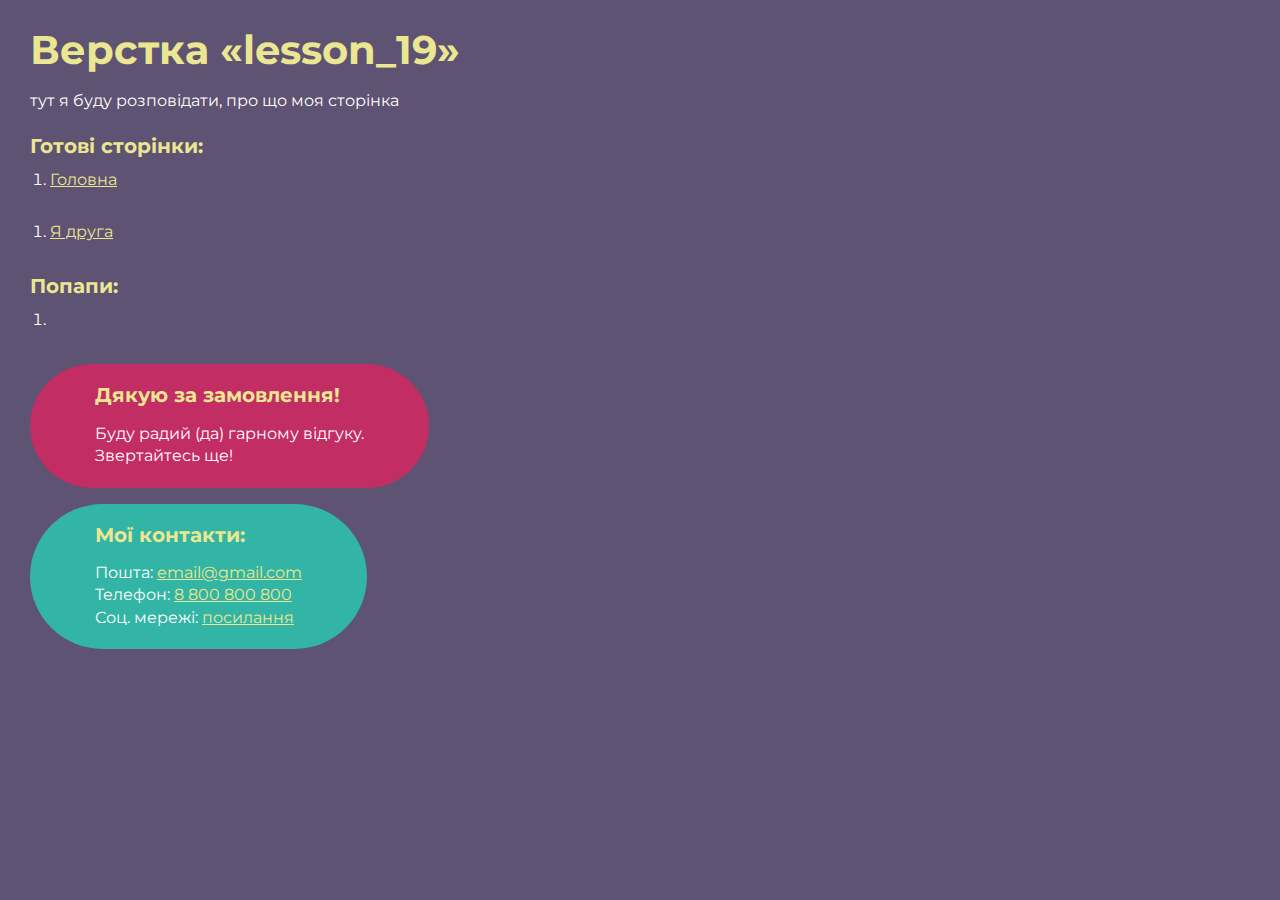
<file: index.html>
<!DOCTYPE html>
<html>

<head>
	<meta charset="UTF-8">
	<meta name="viewport" content="width=device-width, initial-scale=1.0">
	<title>Верстка «lesson_19»</title>
</head>

<body>
	<div class="rootpage">
		<h1>Верстка «lesson_19»</h1>
		<div class="rootpage__info">
			тут я буду розповідати, про що моя сторінка
		</div>
		<h2>Готові сторінки:</h2>
		<ol class="rootpage__list">
			<li><a target="_blank" href="home.html">Головна</a></li>
		</ol>
		<ol class="rootpage__list">
			<li><a target="_blank" href="page-2.html">Я друга</a></li>
		</ol>
		<h2>Попапи:</h2>
		<ol class="rootpage__list">
			<li><a target="_blank" href="home.html#"></a></li>
		</ol>
		<div class="rootpage__tnx">
			<h2>Дякую за замовлення!</h2>
			<p>Буду радий (да) гарному відгуку.</p>
			<p>Звертайтесь ще!</p>
		</div>
		<div class="rootpage__contacts">
			<h2>Мої контакти:</h2>
			<p>Пошта: <a href="mailto:email@gmail.com">email@gmail.com</a></p>
			<p>Телефон: <a href="tel:8800800800">8 800 800 800</a></p>
			<p>Соц. мережі: <a href="">посилання</a></p>
		</div>
	</div>
</body>
<style>
	@charset "UTF-8";
	@import url("https://fonts.googleapis.com/css?family=Montserrat:regular,700&display=swap");

	*,
	*::before,
	*::after {
		padding: 0px;
		margin: 0px;
		border: 0px;
		box-sizing: border-box;
	}

	html,
	body {
		height: 100%;
		margin: 0;
		padding: 0;
		min-width: 320px;
		width: 100%;
		color: #fff;
		background-color: #5e5373;
	}

	body {
		font-family: Montserrat;
		font-size: 100%;
		line-height: 1;
		font-size: 1rem;
	}

	a {
		text-decoration: underline;
		color: #ebe691
	}

	a:visited {
		text-decoration: underline;
		color: #aaa768;
	}

	a:hover {
		text-decoration: none;
	}

	ul li {
		list-style: none;
	}

	img {
		vertical-align: top;
	}

	.wrapper {
		width: 100%;
		min-height: 100%;
		overflow: hidden;
	}

	.rootpage {
		padding: 30px;
		display: flex;
		flex-direction: column;
		align-items: flex-start;
	}

	@media (max-width: 767px) {
		.rootpage {
			padding: 30px 15px;
		}
	}

	h1 {
		color: #ebe691;
		font-size: 2.5rem;
		margin: 0px 0px 1.25rem 0px;
	}

	@media (max-width: 767px) {
		h1 {
			font-size: 1.85rem;
			margin: 0px 0px 1.25rem 0px;
		}
	}

	h2 {
		color: #ebe691;
		font-size: 1.25rem;
		margin: 0px 0px 1rem 0px;
	}

	@media (max-width: 767px) {
		h2 {
			font-size: 1.125rem;
			margin: 0px 0px 1rem 0px;
		}
	}

	.rootpage__info {
		line-height: 140%;
		margin: 0px 0px 1.5rem 0px;
	}

	.rootpage__list {
		margin: 0px 0px 2.25rem 1.25rem;
	}

	.rootpage__list li:not(:last-child) {
		margin: 0px 0px 15px 0px;
	}

	.rootpage__contacts,
	.rootpage__tnx {
		border-radius: 200px;
		padding: 20px 65px;
		line-height: 140%;
	}

	@media (max-width: 767px) {

		.rootpage__contacts,
		.rootpage__tnx {
			border-radius: 40px;
			padding: 20px;
		}
	}

	.rootpage__contacts {
		background: #32b5a4;

	}

	.rootpage__contacts a {
		color: #ebe691;
	}

	.rootpage__tnx {
		background: #c22d63;
		margin: 0px 0px 1rem 0px;
	}
</style>

</html>
</file>
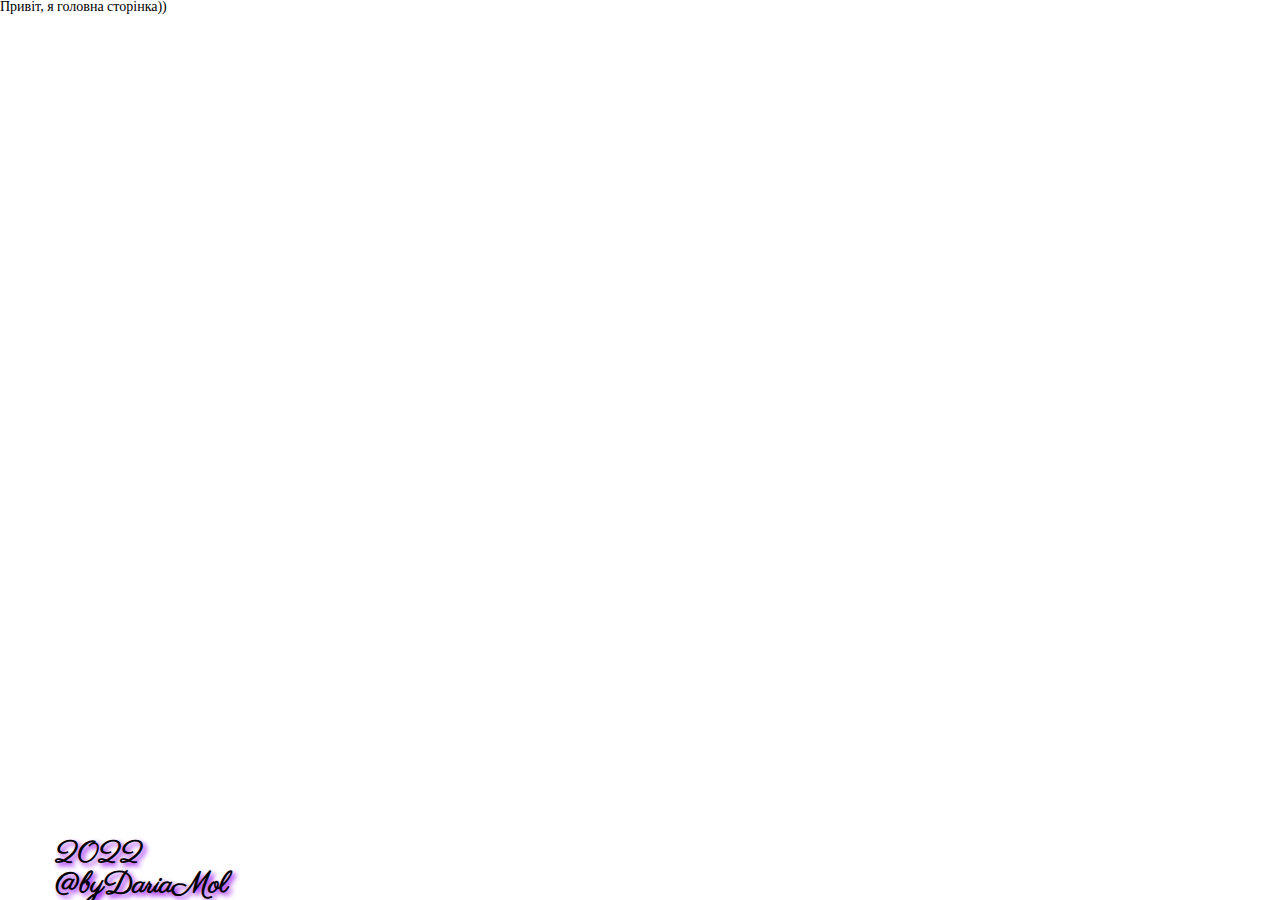
<file: home.html>
<!DOCTYPE html>
<html lang="en">

<head>
	<title>HomePage</title>
	<meta charset="UTF-8">
	<meta name="format-detection" content="telephone=no">
	<!-- <style>body{opacity: 0;}</style> -->
	<link rel="stylesheet" href="css/style.min.css?_v=20221114004027">
	<link rel="shortcut icon" href="favicon.ico">
	<!-- <meta name="robots" content="noindex, nofollow"> -->
	<meta name="viewport" content="width=device-width, initial-scale=1.0">
</head>

<body>
	<div class="wrapper">
		<header class="header">
			<div class="header__container">
			</div>
		</header>
		<main class="page">
			<h1>Привіт, я головна сторінка))</h1>
		</main>
		<footer class="footer">
			<div class="footer__container">
				<p class="footer__year">2022</p>
				<p class="footer__by">@byDariaMol</p>
			</div>
		</footer>
	</div>
	<!-- <div id="popup" aria-hidden="true" class="popup">
	<div class="popup__wrapper">
		<div class="popup__content">
			<button data-close type="button" class="popup__close">Закрыть</button>
			<div class="popup__text">
				Text
			</div>
		</div>
	</div>
</div> -->
	<script src="js/app.min.js?_v=20221114004027"></script>
</body>

</html>
</file>
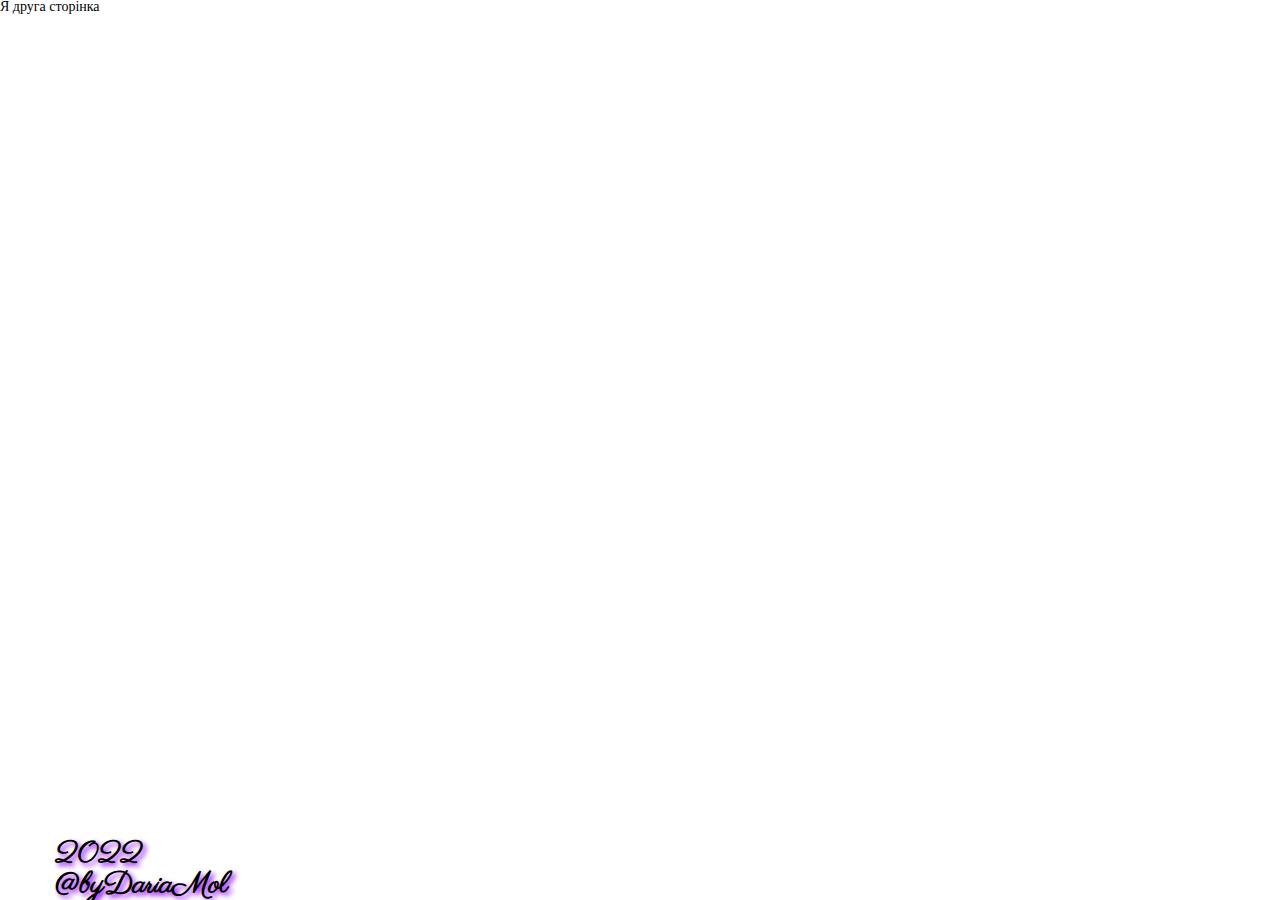
<file: page-2.html>
<!DOCTYPE html>
<html lang="en">

<head>
	<title>HomePage</title>
	<meta charset="UTF-8">
	<meta name="format-detection" content="telephone=no">
	<!-- <style>body{opacity: 0;}</style> -->
	<link rel="stylesheet" href="css/style.min.css?_v=20221114004027">
	<link rel="shortcut icon" href="favicon.ico">
	<!-- <meta name="robots" content="noindex, nofollow"> -->
	<meta name="viewport" content="width=device-width, initial-scale=1.0">
</head>

<body>
	<div class="wrapper">
		<header class="header">
			<div class="header__container">
			</div>
		</header>
		<main class="page">
			<h1>Я друга сторінка</h1>
		</main>
		<footer class="footer">
			<div class="footer__container">
				<p class="footer__year">2022</p>
				<p class="footer__by">@byDariaMol</p>
			</div>
		</footer>
	</div>
	<!-- <div id="popup" aria-hidden="true" class="popup">
	<div class="popup__wrapper">
		<div class="popup__content">
			<button data-close type="button" class="popup__close">Закрыть</button>
			<div class="popup__text">
				Text
			</div>
		</div>
	</div>
</div> -->
	<script src="js/app.min.js?_v=20221114004027"></script>
</body>

</html>
</file>
<file: css/style.min.css>
@charset "UTF-8";@import url(https://fonts.googleapis.com/css2?family=Parisienne&display=swap);*{padding:0;margin:0;border:0}*,:after,:before{-webkit-box-sizing:border-box;box-sizing:border-box}body,html{height:100%;min-width:320px}body{color:#000;line-height:1;font-family:"";font-size:.875rem;-ms-text-size-adjust:100%;-moz-text-size-adjust:100%;-webkit-text-size-adjust:100%;-webkit-font-smoothing:antialiased;-moz-osx-font-smoothing:grayscale}button,input,textarea{font-family:"";font-size:inherit}button{cursor:pointer;color:inherit;background-color:inherit}a{color:inherit;text-decoration:none}ul li{list-style:none}img{vertical-align:top}h1,h2,h3,h4,h5,h6{font-weight:inherit;font-size:inherit}.lock body{overflow:hidden;-ms-touch-action:none;touch-action:none;-ms-scroll-chaining:none;overscroll-behavior:none}.wrapper{min-height:100%;display:-webkit-box;display:-ms-flexbox;display:flex;-webkit-box-orient:vertical;-webkit-box-direction:normal;-ms-flex-direction:column;flex-direction:column;overflow:hidden}@supports (overflow:clip){.wrapper{overflow:clip}}.wrapper>main{-webkit-box-flex:1;-ms-flex:1 1 auto;flex:1 1 auto}.wrapper>*{min-width:0}[class*=__container]{max-width:75rem;margin:0 auto;padding:0 .9375rem}[class*=-ibg]{position:relative}[class*=-ibg] img{position:absolute;width:100%;height:100%;top:0;left:0;-o-object-fit:cover;object-fit:cover}[class*=-ibg_contain] img{-o-object-fit:contain;object-fit:contain}.footer{font-family:Parisienne}.footer__container{font-family:Parisienne;font-weight:700;font-size:30px;text-shadow:3px 3px 5px #9404f3}
</file>
